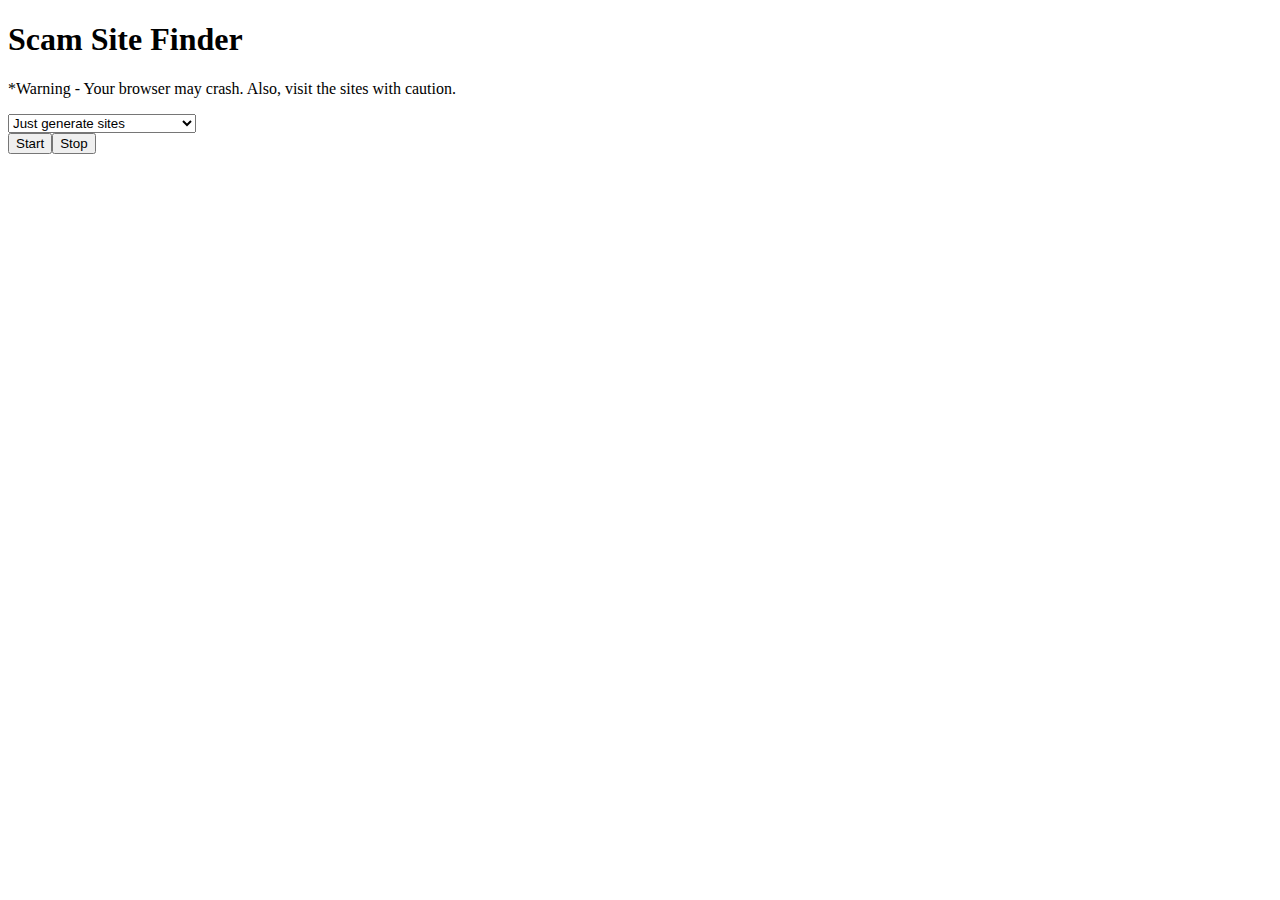
<file: index.html>
<!DOCTYPE html>
<html>
<head>
	<title>Scam Site Finder</title>
	<script type="text/javascript" src="nearbykeys.js"></script>
	<script type="text/javascript" src="misspell.js"></script>
	<script type="text/javascript" src="sitefinder.js"></script>
	<link rel="stylesheet" type="text/css" href="style.css">
</head>
<body>
<h1>Scam Site Finder</h1>
<p>*Warning - Your browser may crash. Also, visit the sites with caution.</p>
<select id="options">
	<option selected="selected">Just generate sites</option>
	<option>Generate and Validate Sites</option>
</select>
<br>
<button onclick="start()">Start</button><button onclick="stop()">Stop</button>
<p id="stats"></p>
<p id="siteList"></p>
<div id="main">
	
</div>
</body>
<div id="script">
	
</div>
</html>
</file>
<file: style.css>
#main {
	display: none;
	visibility: hidden;
}
</file>
